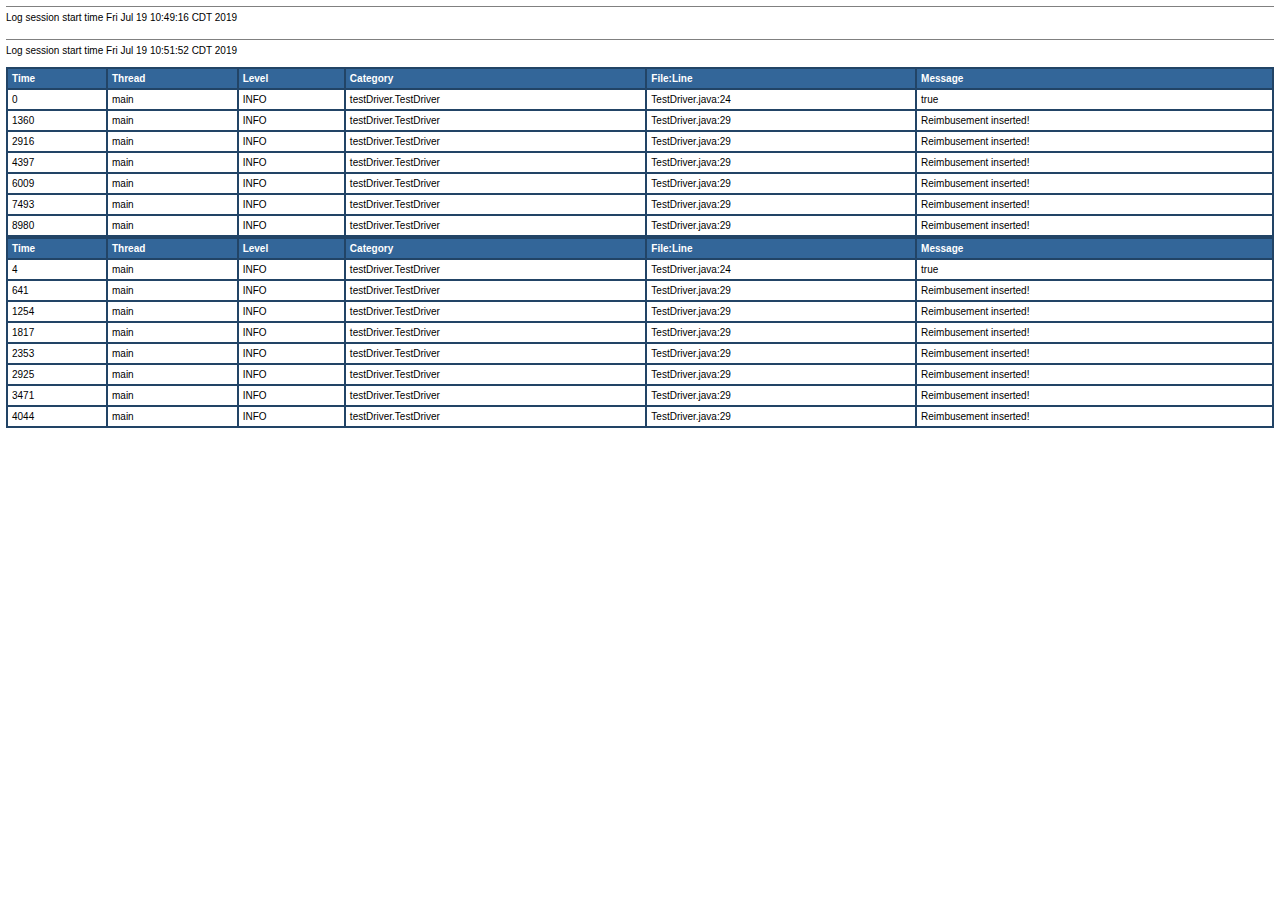
<file: Project1/logs/exampleLog.html>
<!DOCTYPE HTML PUBLIC "-//W3C//DTD HTML 4.01 Transitional//EN" "http://www.w3.org/TR/html4/loose.dtd">
<html>
<head>
<title>HTML Layout Example</title>
<style type="text/css">
<!--
body, table {font-family: arial,sans-serif; font-size: x-small;}
th {background: #336699; color: #FFFFFF; text-align: left;}
-->
</style>
</head>
<body bgcolor="#FFFFFF" topmargin="6" leftmargin="6">
<hr size="1" noshade>
Log session start time Fri Jul 19 10:49:16 CDT 2019<br>
<br>
<table cellspacing="0" cellpadding="4" border="1" bordercolor="#224466" width="100%">
<tr>
<th>Time</th>
<th>Thread</th>
<th>Level</th>
<th>Category</th>
<th>File:Line</th>
<th>Message</th>
</tr>

<tr>
<td>0</td>
<td title="main thread">main</td>
<td title="Level">INFO</td>
<td title="testDriver.TestDriver category">testDriver.TestDriver</td>
<td>TestDriver.java:24</td>
<td title="Message">true</td>
</tr>

<tr>
<td>1360</td>
<td title="main thread">main</td>
<td title="Level">INFO</td>
<td title="testDriver.TestDriver category">testDriver.TestDriver</td>
<td>TestDriver.java:29</td>
<td title="Message">Reimbusement inserted!</td>
</tr>

<tr>
<td>2916</td>
<td title="main thread">main</td>
<td title="Level">INFO</td>
<td title="testDriver.TestDriver category">testDriver.TestDriver</td>
<td>TestDriver.java:29</td>
<td title="Message">Reimbusement inserted!</td>
</tr>

<tr>
<td>4397</td>
<td title="main thread">main</td>
<td title="Level">INFO</td>
<td title="testDriver.TestDriver category">testDriver.TestDriver</td>
<td>TestDriver.java:29</td>
<td title="Message">Reimbusement inserted!</td>
</tr>

<tr>
<td>6009</td>
<td title="main thread">main</td>
<td title="Level">INFO</td>
<td title="testDriver.TestDriver category">testDriver.TestDriver</td>
<td>TestDriver.java:29</td>
<td title="Message">Reimbusement inserted!</td>
</tr>

<tr>
<td>7493</td>
<td title="main thread">main</td>
<td title="Level">INFO</td>
<td title="testDriver.TestDriver category">testDriver.TestDriver</td>
<td>TestDriver.java:29</td>
<td title="Message">Reimbusement inserted!</td>
</tr>

<tr>
<td>8980</td>
<td title="main thread">main</td>
<td title="Level">INFO</td>
<td title="testDriver.TestDriver category">testDriver.TestDriver</td>
<td>TestDriver.java:29</td>
<td title="Message">Reimbusement inserted!</td>
</tr>
<!DOCTYPE HTML PUBLIC "-//W3C//DTD HTML 4.01 Transitional//EN" "http://www.w3.org/TR/html4/loose.dtd">
<html>
<head>
<title>HTML Layout Example</title>
<style type="text/css">
<!--
body, table {font-family: arial,sans-serif; font-size: x-small;}
th {background: #336699; color: #FFFFFF; text-align: left;}
-->
</style>
</head>
<body bgcolor="#FFFFFF" topmargin="6" leftmargin="6">
<hr size="1" noshade>
Log session start time Fri Jul 19 10:51:52 CDT 2019<br>
<br>
<table cellspacing="0" cellpadding="4" border="1" bordercolor="#224466" width="100%">
<tr>
<th>Time</th>
<th>Thread</th>
<th>Level</th>
<th>Category</th>
<th>File:Line</th>
<th>Message</th>
</tr>

<tr>
<td>4</td>
<td title="main thread">main</td>
<td title="Level">INFO</td>
<td title="testDriver.TestDriver category">testDriver.TestDriver</td>
<td>TestDriver.java:24</td>
<td title="Message">true</td>
</tr>

<tr>
<td>641</td>
<td title="main thread">main</td>
<td title="Level">INFO</td>
<td title="testDriver.TestDriver category">testDriver.TestDriver</td>
<td>TestDriver.java:29</td>
<td title="Message">Reimbusement inserted!</td>
</tr>

<tr>
<td>1254</td>
<td title="main thread">main</td>
<td title="Level">INFO</td>
<td title="testDriver.TestDriver category">testDriver.TestDriver</td>
<td>TestDriver.java:29</td>
<td title="Message">Reimbusement inserted!</td>
</tr>

<tr>
<td>1817</td>
<td title="main thread">main</td>
<td title="Level">INFO</td>
<td title="testDriver.TestDriver category">testDriver.TestDriver</td>
<td>TestDriver.java:29</td>
<td title="Message">Reimbusement inserted!</td>
</tr>

<tr>
<td>2353</td>
<td title="main thread">main</td>
<td title="Level">INFO</td>
<td title="testDriver.TestDriver category">testDriver.TestDriver</td>
<td>TestDriver.java:29</td>
<td title="Message">Reimbusement inserted!</td>
</tr>

<tr>
<td>2925</td>
<td title="main thread">main</td>
<td title="Level">INFO</td>
<td title="testDriver.TestDriver category">testDriver.TestDriver</td>
<td>TestDriver.java:29</td>
<td title="Message">Reimbusement inserted!</td>
</tr>

<tr>
<td>3471</td>
<td title="main thread">main</td>
<td title="Level">INFO</td>
<td title="testDriver.TestDriver category">testDriver.TestDriver</td>
<td>TestDriver.java:29</td>
<td title="Message">Reimbusement inserted!</td>
</tr>

<tr>
<td>4044</td>
<td title="main thread">main</td>
<td title="Level">INFO</td>
<td title="testDriver.TestDriver category">testDriver.TestDriver</td>
<td>TestDriver.java:29</td>
<td title="Message">Reimbusement inserted!</td>
</tr>
</file>
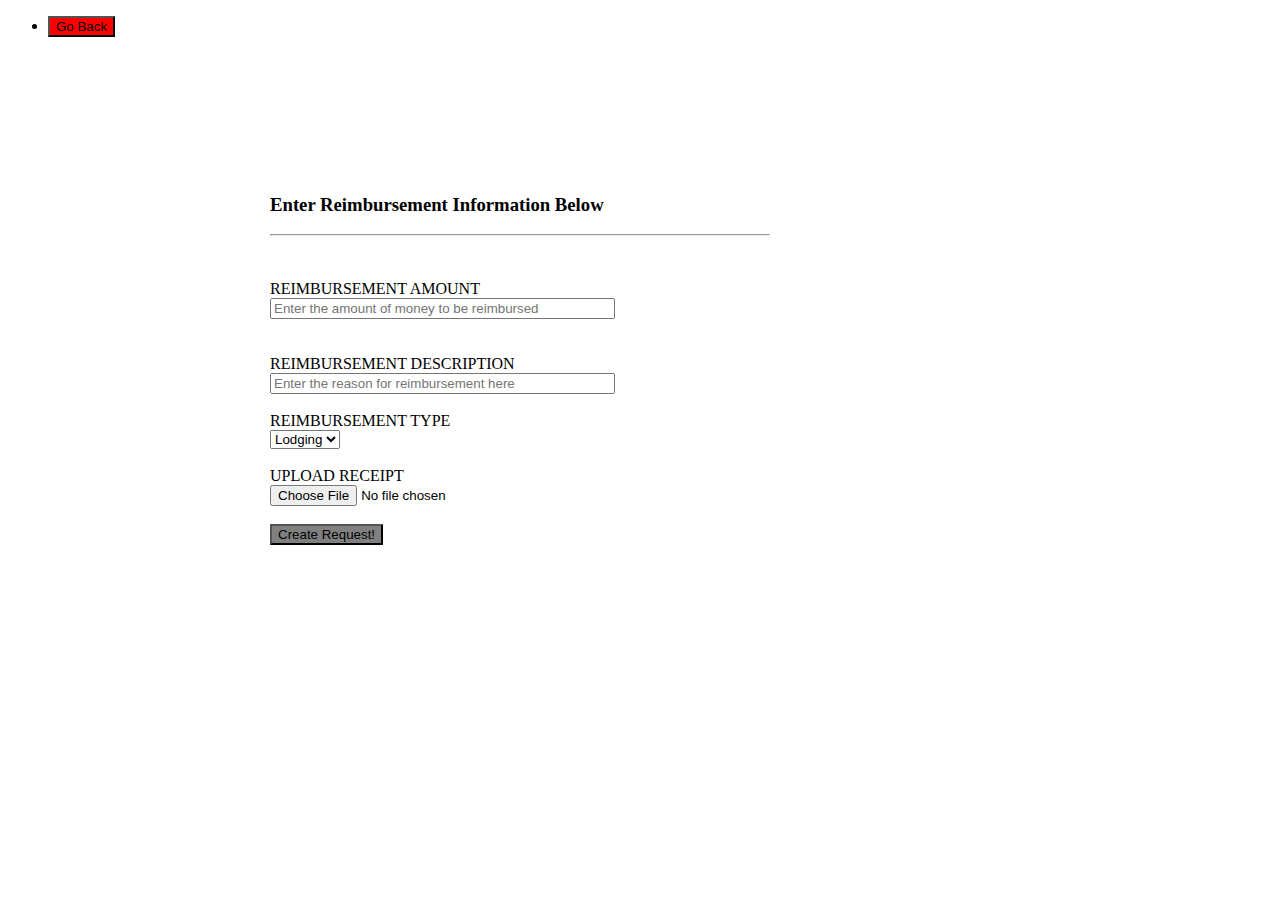
<file: Project1/src/main/webapp/addReimbursement.html>
<!DOCTYPE html>
<html>
<link rel="stylesheet" href="Project1.css">
<head>
<meta charset="ISO-8859-1">
<title>Request New Reimbursement Page</title>
</head>
<body>
		<nav class="navbar">
		<div class="container-fluid">

			<div>
				<ul class="nav navbar-nav">
				<li><button style="background-color:red; color:black" onclick="goBack()">Go Back</button>
				<script>
				function goBack() 
				{
				  window.history.back();
				}
				</script>
				</ul>
			</div>
		</div>
	</nav>
	  <div class="centered">        
        <h3>Enter Reimbursement Information Below</h3><hr><br/><br/>
		<form method="POST" action="/addReimbursement" enctype="multipart/form-data">
	         <div class="input-group mb-3">
	             <div class="input-group-prepend">
	                 <span class="input-group-text">REIMBURSEMENT AMOUNT</span>
	             </div>
	             <input type="text" class="form-control" placeholder="Enter the amount of money to be reimbursed"
	                 name="reimbursementAmount" required size="40">
	         </div><br/><br/>
	         <div class="input-group mb-3">
	             <div class="input-group-prepend">
	                 <span class="input-group-text">REIMBURSEMENT DESCRIPTION</span>
	             </div>
	             <input type="text" class="form-control"
	                 placeholder="Enter the reason for reimbursement here" name="reimbursementDescription" required size="40">
	         </div><br/>
	          <div class="input-group mb-3">
	             <div class="input-group-prepend">
	                 <span class="input-group-text">REIMBURSEMENT TYPE</span>
	             </div>
		             <select name="reimbursementType">
						  <option value="lodging">Lodging</option>
						  <option value="travel">Travel</option>
						  <option value="food">Food</option>
						  <option value="other">Other</option>
					</select>
	         </div><br/>
	         <div class="input-group mb-3">
	             <div class="input-group-prepend">
	                 <span class="input-group-text">UPLOAD RECEIPT</span>
	             </div>
	             <input type="file" class="form-control"
	                 placeholder="Choose a receipt picture to upload" name="reimbursementReceipt" accept="/image/*" id="reimbursementReceiptId" required>
	         </div><br/>
	         <button style="background-color: gray" class="btn btn-success" id="button">Create Request!</button>
	         <p id="reimbursementReceiptOutput"></p>
	     </form>
      </div>
      
</body>
</html>
</file>
<file: Project1/src/main/webapp/Project1.css>
@charset "UTF-8";

.centered
{
    position:absolute;
    width:500px;
    height:300px;
    left:25%;
    top:25%;
    margin-left:-50px;
    margin-top:-50px;
}
</file>
